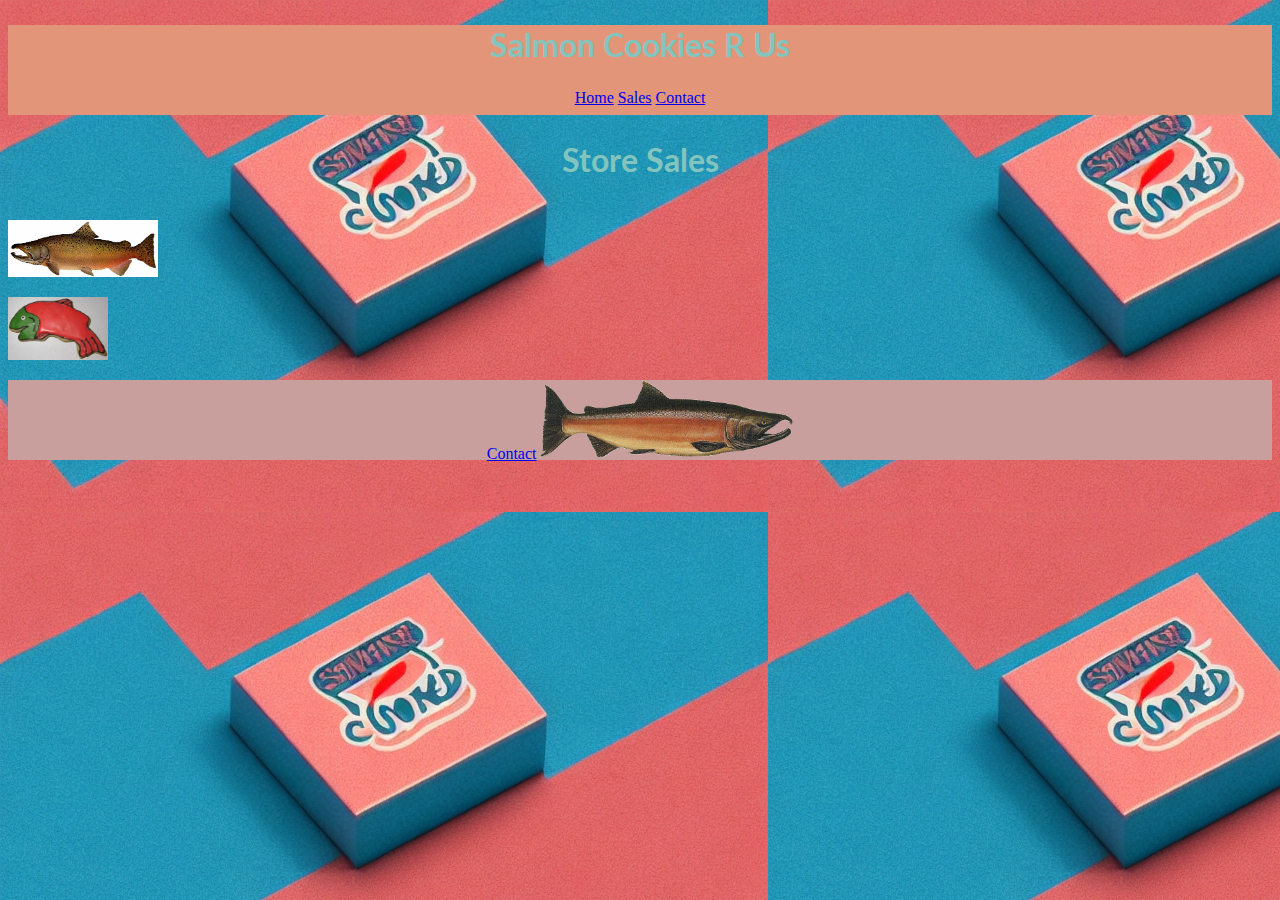
<file: index.html>
<!DOCTYPE html>
<html lang="en">
  <head>
    <meta charset="UTF-8" />
    <meta name="viewport" content="width=device-width, initial-scale=1.0" />
    <link rel="stylesheet" href="cookie-stand.css" />
    <title>Sales Data</title>
  </head>
  <header>
    <h1>Salmon Cookies R Us</h1>
    <nav>
      <a href="index.html">Home</a>
      <a href="sales.html">Sales</a>
      <a href="contact.html">Contact</a>
    </nav>
  </header>
  <body>
    <h1>Store Sales</h1>
    <div></div>
    <!-- <img src="./images/chinook.jpg" alt="Salmon" /> -->
    <!-- <img src="./images/frosted-cookie.jpg" alt="Frosted Salmon Cookie" /> -->
    <p>
      <a href="contact.html">
        <img
          src="images/chinook.jpg"
          alt="chinook picture"
          width="150"
          height="232"
        />
      </a>
    </p>
    <p>
      <a href="sales.html">
        <img
          src="images/frosted-cookie.jpg"
          alt="W3Schools.com"
          width="100"
          height="132"
        />
      </a>
    </p>

    <!-- <table id="cookie-data-table"></table> -->
    <section id="sales"></section>
    <!-- Repeat similar code for other locations -->
    <!-- <script src="cookie-stand.js"></script> -->
  </body>
  <footer>
    <a href="contact.html">Contact</a>
    <img src="./images/salmon.png" alt="Salmon Picture" />
  </footer>
</html>
</file>
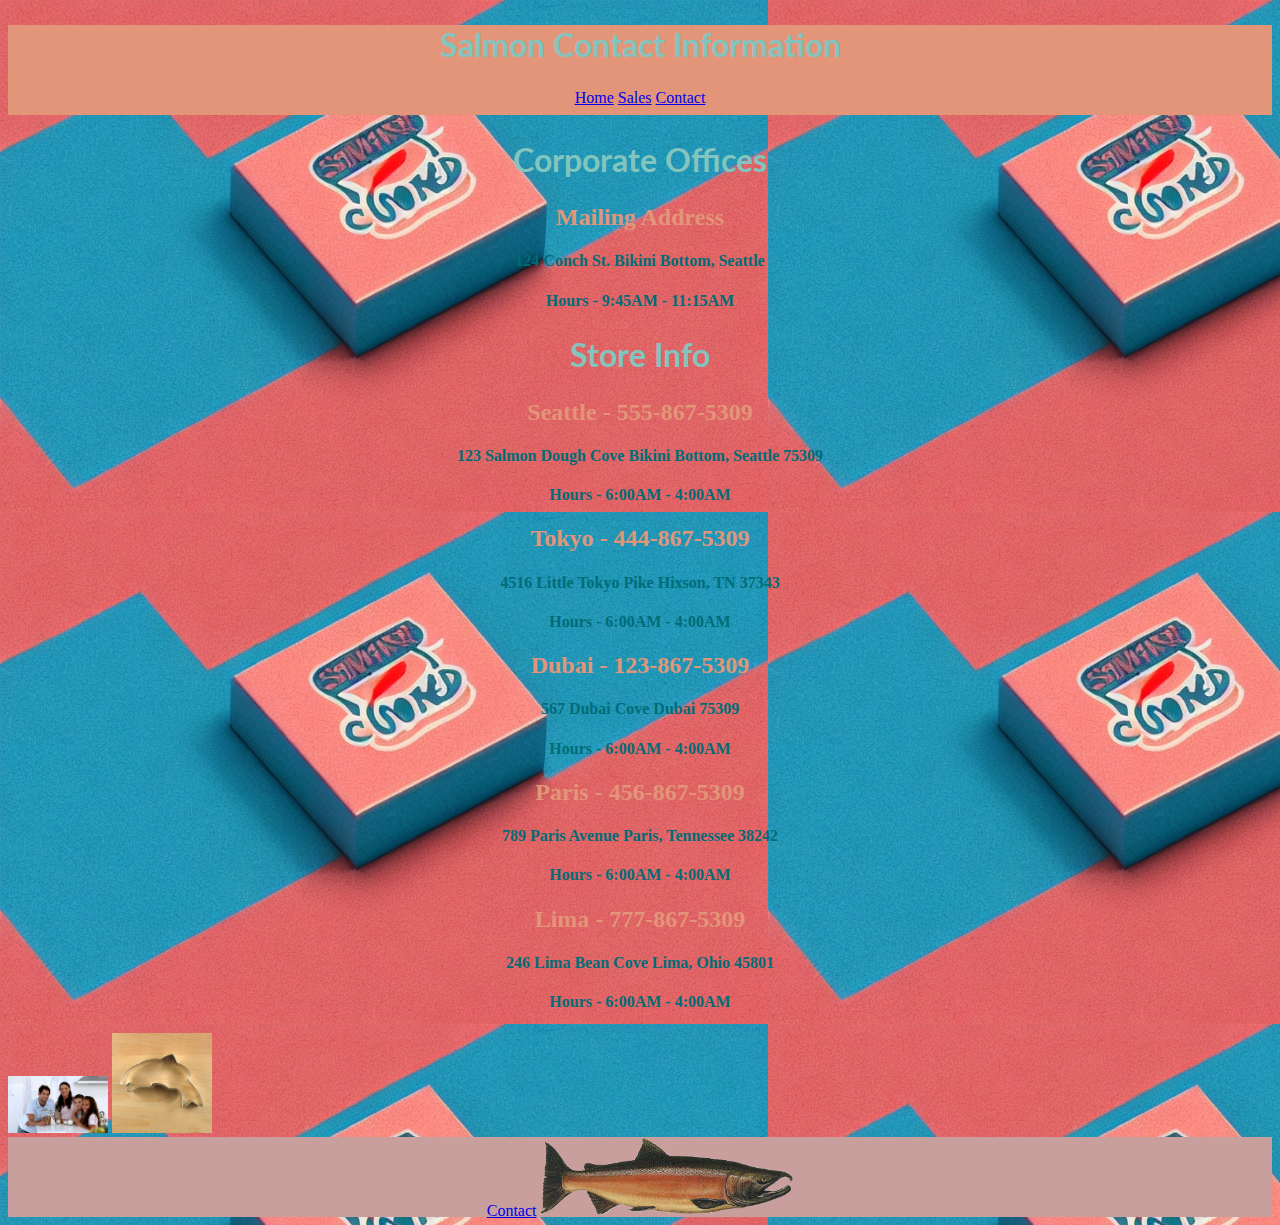
<file: contact.html>
<!DOCTYPE html>
<html lang="en">
  <head>
    <meta charset="UTF-8" />
    <meta name="viewport" content="width=device-width, initial-scale=1.0" />
    <link rel="stylesheet" href="cookie-stand.css" />
    <title>Contact Information</title>
  </head>
  <body>
    <header>
      <h1>Salmon Contact Information</h1>
      <nav>
        <a href="index.html">Home</a>
        <a href="sales.html">Sales</a>
        <a href="contact.html">Contact</a>
      </nav>
    </header>
    <h1>Corporate Offices</h1>
    <h2>Mailing Address</h2>
    <h4>124 Conch St. Bikini Bottom, Seattle</h4>
    <h4>Hours - 9:45AM - 11:15AM</h4>
    <h1>Store Info</h1>
    <h2>Seattle - 555-867-5309</h2>
    <h4>123 Salmon Dough Cove Bikini Bottom, Seattle 75309</h4>
    <h4>Hours - 6:00AM - 4:00AM</h4>
    <h2>Tokyo - 444-867-5309</h2>
    <h4>4516 Little Tokyo Pike Hixson, TN 37343</h4>
    <h4>Hours - 6:00AM - 4:00AM</h4>
    <h2>Dubai - 123-867-5309</h2>
    <h4>567 Dubai Cove Dubai 75309</h4>
    <h4>Hours - 6:00AM - 4:00AM</h4>
    <h2>Paris - 456-867-5309</h2>
    <h4>789 Paris Avenue Paris, Tennessee 38242</h4>
    <h4>Hours - 6:00AM - 4:00AM</h4>
    <h2>Lima - 777-867-5309</h2>
    <h4>246 Lima Bean Cove Lima, Ohio 45801</h4>
    <h4>Hours - 6:00AM - 4:00AM</h4>
    <img
      src="./images/family.jpg"
      alt="Cookie Family"
      width="100"
      height="132"
    />

    <img
      src="./images/cutter.jpeg"
      alt="Salmon-cookie cutter"
      width="100"
      height="132"
    />
  </body>
  <footer>
    <a href="contact.html">Contact</a>
    <img src="./images/salmon.png" alt="Salmon Picture" />
  </footer>
</html>
</file>
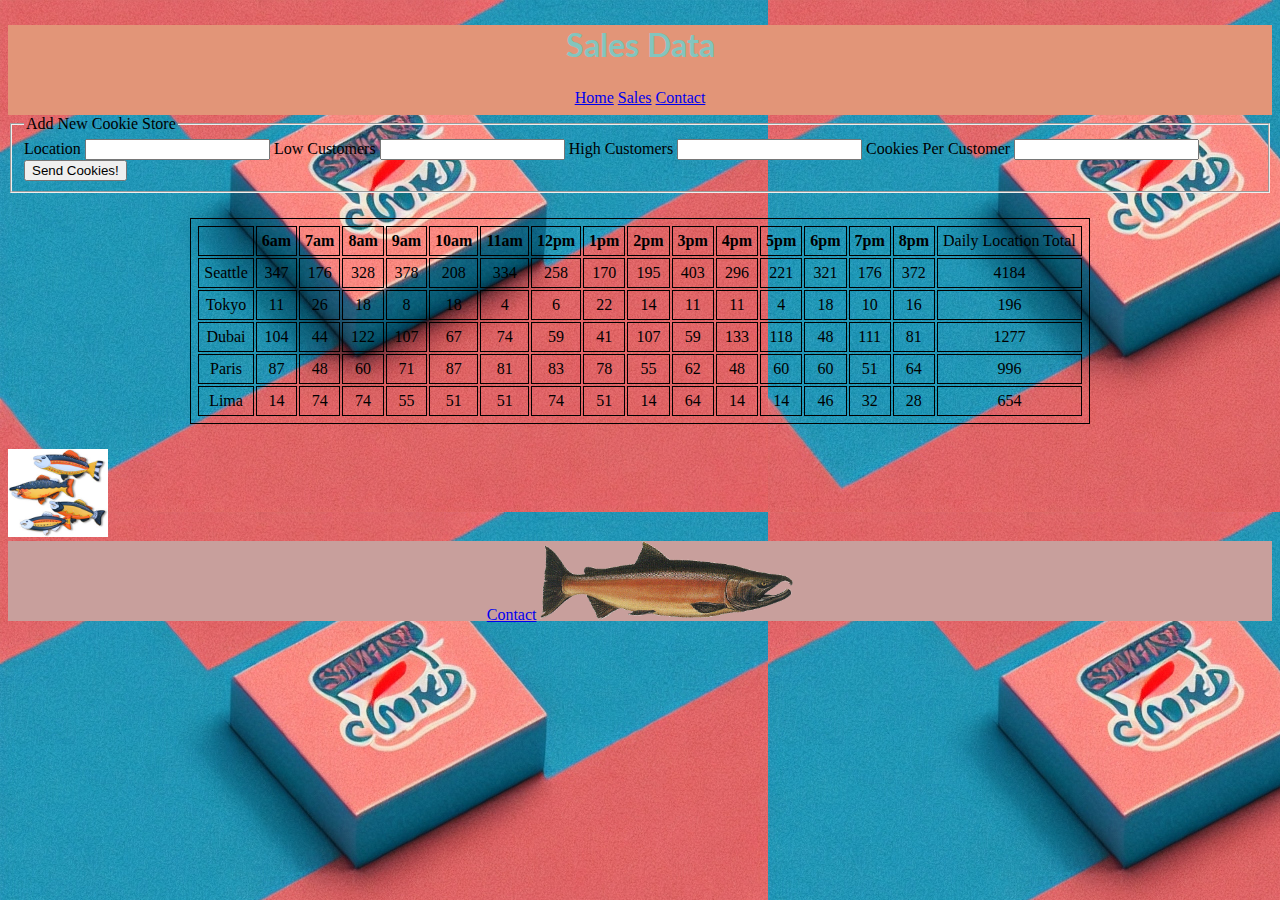
<file: sales.html>
<!DOCTYPE html>
<html lang="en">
  <head>
    <meta charset="UTF-8" />
    <meta name="viewport" content="width=device-width, initial-scale=1.0" />
    <link rel="stylesheet" href="cookie-stand.css" />
    <title>Sales Data</title>
  </head>
  <body>
    <header>
      <h1>Sales Data</h1>
      <nav>
        <a href="index.html">Home</a>
        <a href="sales.html">Sales</a>
        <a href="contact.html">Contact</a>
      </nav>
    </header>
    <main>
      <form id="store-form">
        <fieldset>
          <legend>Add New Cookie Store</legend>
          <label for="location">Location</label>
          <input type="text" name="location" id="location-input" />
          <label for="lowCust">Low Customers</label>
          <input type="text" name="lowCust" id="low-customer-input" />
          <label for="highCust">High Customers</label>
          <input type="text" name="highCust" id="high-customer-input" />
          <label for="cookiePerCust">Cookies Per Customer</label>
          <input type="text" name="cookiePerCust" id="cookies-per-input" />
          <button type="submit">Send Cookies!</button>
        </fieldset>
      </form>
      <table id="cookie-data-table"></table>
      <div>
        <img
          src="./images/fish.jpg"
          alt="Salmon Cookies"
          width="100"
          height="132"
        />
      </div>
    </main>
    <!-- Repeat similar code for other locations -->
    <script src="cookie-stand.js"></script>
  </body>
  <footer>
    <a href="contact.html">Contact</a>
    <img src="./images/salmon.png" alt="Salmon Picture" />
  </footer>
</html>
</file>
<file: cookie-stand.css>
@import url("https://fonts.googleapis.com/css2?family=Lato:wght@700&display=swap");

header {
  background-color: #e29578;
  margin: 0%;
  margin-top: 0%;
  height: 90px;
  /* background-image: url("/images/Salmon\ Cookie\ Logo.jpg"); */
}

footer {
  margin: 0%;
  /* background-image: url("images/Salmon\ Cookie\ Logo.jpg"); */
  height: 80px;
  text-align: center;
  background-color: #c89f9c; 
}
div {
  align-content: flex-end;
}

nav {
  text-align: center;
}

/* div {
  background-image: url('/images/plate\ image.png');
} */

body {
  background-image: url("images/Salmon\ Cookie\ Logo.jpg");
  /* background-color: #3d405b; */
}

h1 {
  text-align: center;
  font-family: "Lato", sans-serif;
  color: #83c5be;
}

h2 {
  font-family: Georgia, "Times New Roman", Times, serif;
  color: #e29578;
  text-align: center;
}

h4 {
  color: #006d77;
  text-align: center;
}

img {
  max-width: 20%;
  height: auto;
}

ul {
  font-family: Verdana, Geneva, Tahoma, sans-serif;
  color: #006d77;
  text-align: center;
}

h1,
table {
  text-align: center;
  margin: 25px auto;
}

table,
td,
th {
  border: solid 1px black;
  padding: 5px;
}
</file>
